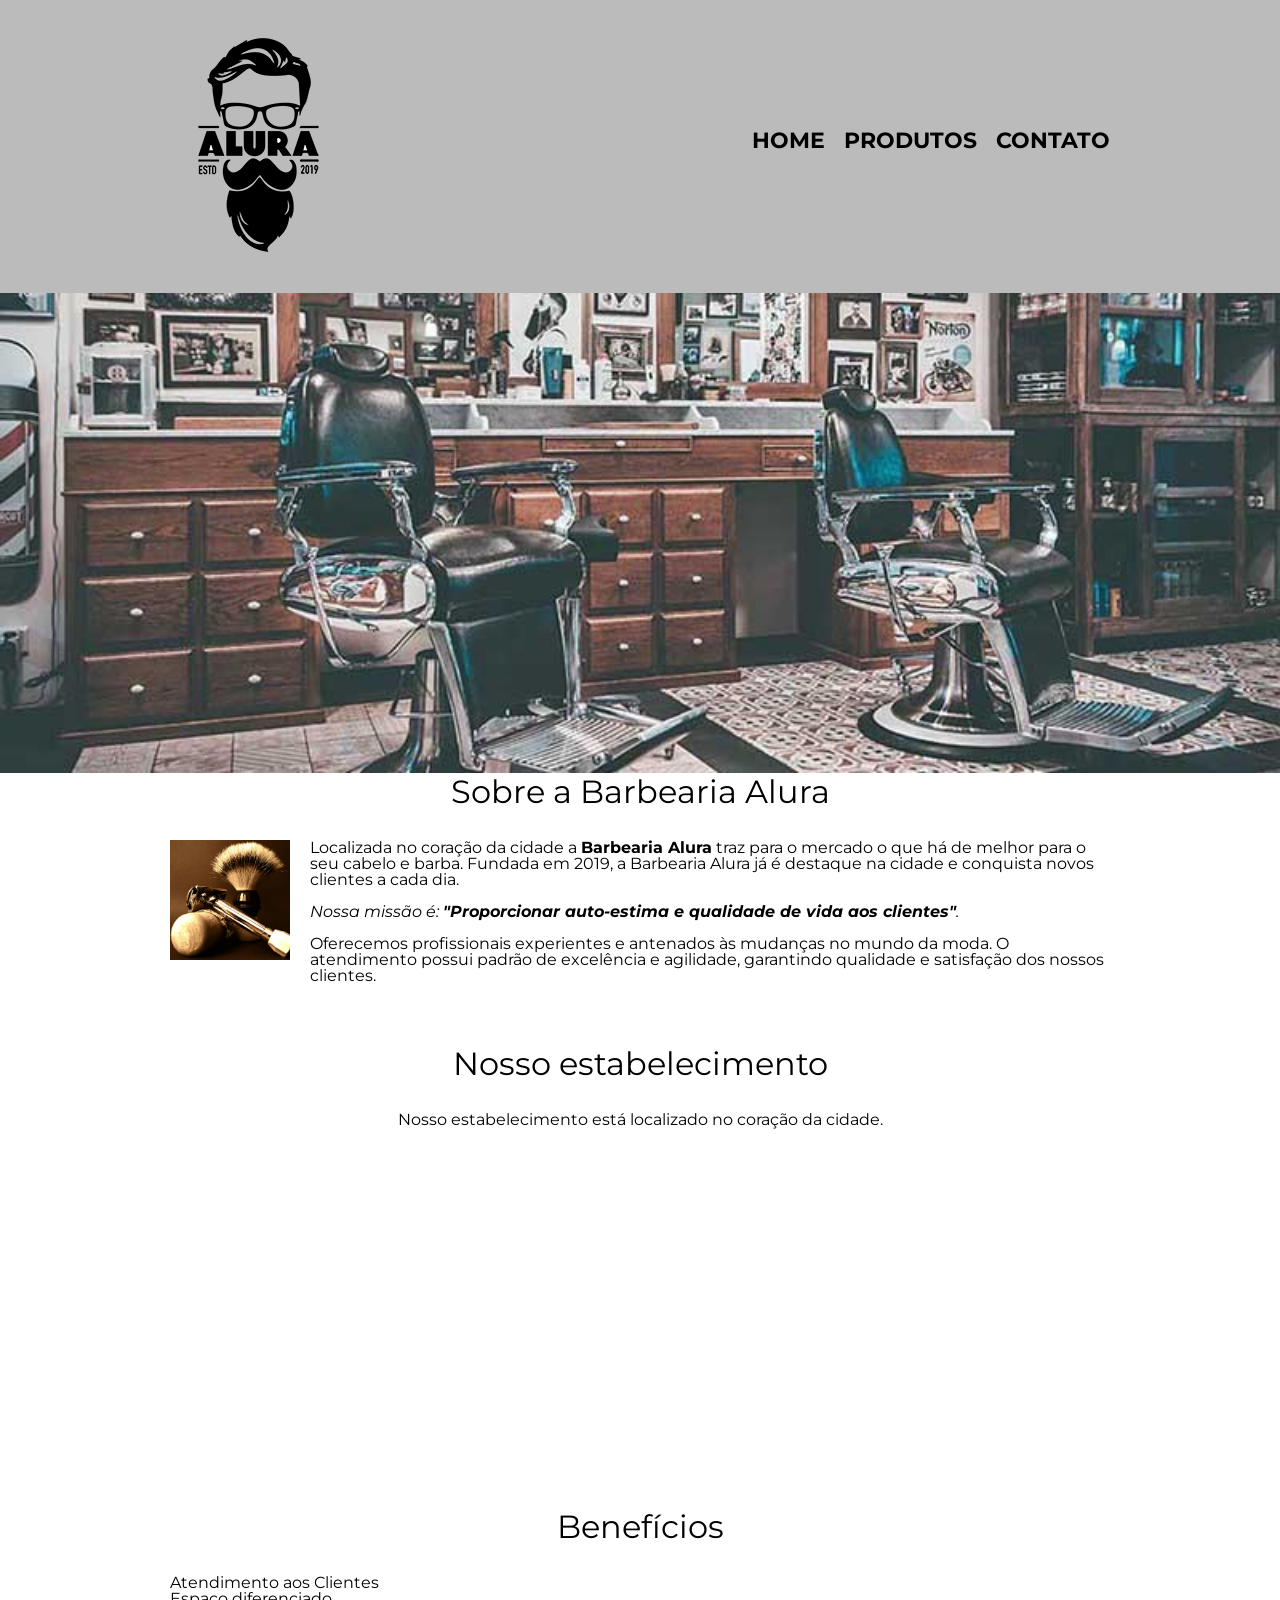
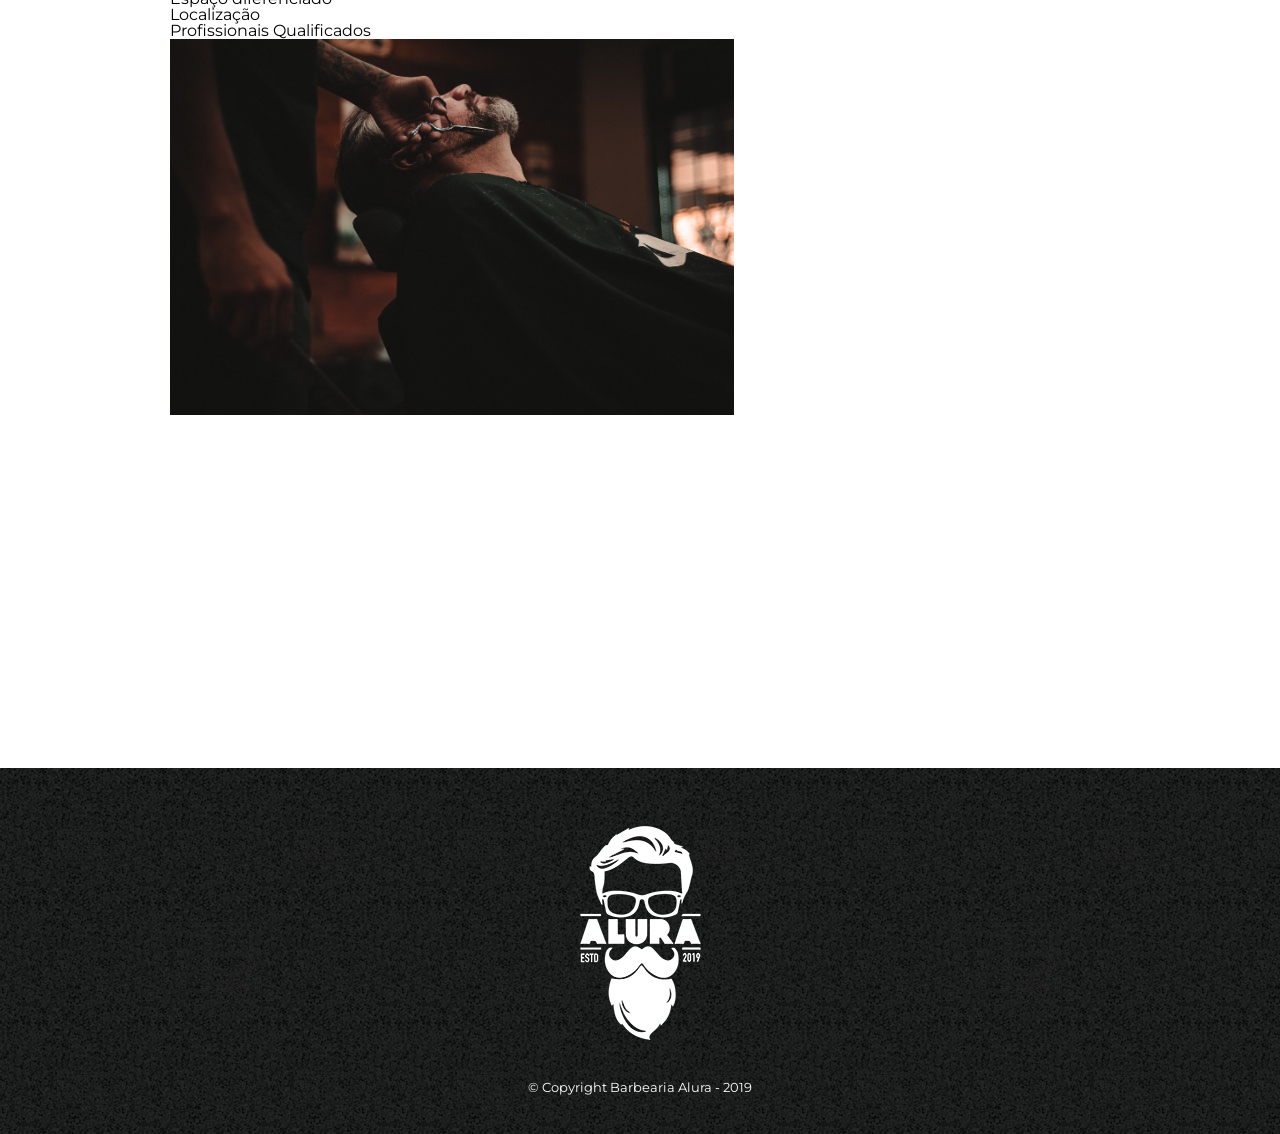
<file: index.html>
<!DOCTYPE html>
<html lang="pt-br">
	<head>
		<meta charset="UTF-8">
		<title>Barbearia Alura</title>

		<link rel="stylesheet" href="reset.css">
		<link rel="stylesheet" href="style.css">
		<link href="https://fonts.googleapis.com/css?family=Montserrat&display=swap" rel="stylesheet">
	</head>

	<body>
		<header>
			<div class="caixa">
				<h1><img src="logo.png"></h1>

				<nav>
					<ul>
						<li><a href="index.html">Home</a></li>
						<li><a href="produtos.html">Produtos</a></li>
						<li><a href="contato.html">Contato</a></li>
					</ul>
				</nav>
			</div>
		</header>

		<img class="banner" src="banner.jpg">

		<main>
			<section class="principal">
				<h2 class="titulo-principal">Sobre a Barbearia Alura</h2>

				<img class="utensilios" src="utensilios.jpg" alt="Utensilios de um barbeiro.">
		 
				<p>Localizada no coração da cidade a <strong>Barbearia Alura</strong> traz para o mercado o que há de melhor para o seu cabelo e barba. Fundada em 2019, a Barbearia Alura já é destaque na cidade e conquista novos clientes a cada dia.</p>

				<p id="missao"><em>Nossa missão é: <strong>"Proporcionar auto-estima e qualidade de vida aos clientes"</strong>.</em></p>

				<p>Oferecemos profissionais experientes e antenados às mudanças no mundo da moda. O atendimento possui padrão de excelência e agilidade, garantindo qualidade e satisfação dos nossos clientes.</p>
			</section>

			<section class="mapa">
				<h3 class="titulo-principal">Nosso estabelecimento</h3>
				<p>Nosso estabelecimento está localizado no coração da cidade.</p>

				<iframe src="https://www.google.com/maps/embed?pb=!1m18!1m12!1m3!1d3656.4483278365396!2d-46.63466568562861!3d-23.588249068469487!2m3!1f0!2f0!3f0!3m2!1i1024!2i768!4f13.1!3m3!1m2!1s0x94ce5a2b2ed7f3a1%3A0xab35da2f5ca62674!2sCaelum!5e0!3m2!1spt-BR!2sbr!4v1568814489656!5m2!1spt-BR!2sbr" width="100%" height="300" frameborder="0" style="border:0;" allowfullscreen=""></iframe>
			</section>

			<section class="beneficios">
				<h3 class="titulo-principal">Benefícios</h3>
				
				<div class="conteudo-beneficios">
					<ul>
						<li class="itens">Atendimento aos Clientes</li>
						<li class="itens">Espaço diferenciado</li>
						<li class="itens">Localização</li>
						<li class="itens">Profissionais Qualificados</li>
					</ul>

					<img src="beneficios.jpg" class="imagembeneficios">
				</div>

				<div class="video">
					<iframe width="560" height="315" src="https://www.youtube.com/embed/wcVVXUV0YUY" frameborder="0" allow="accelerometer; autoplay; encrypted-media; gyroscope; picture-in-picture" allowfullscreen></iframe>
				</div>
			</section>
		</main>

		<footer>
			<img src="logo-branco.png">
			<p class="copyright">&copy; Copyright Barbearia Alura - 2019</p>
		</footer>
	</body>
</html>
</file>
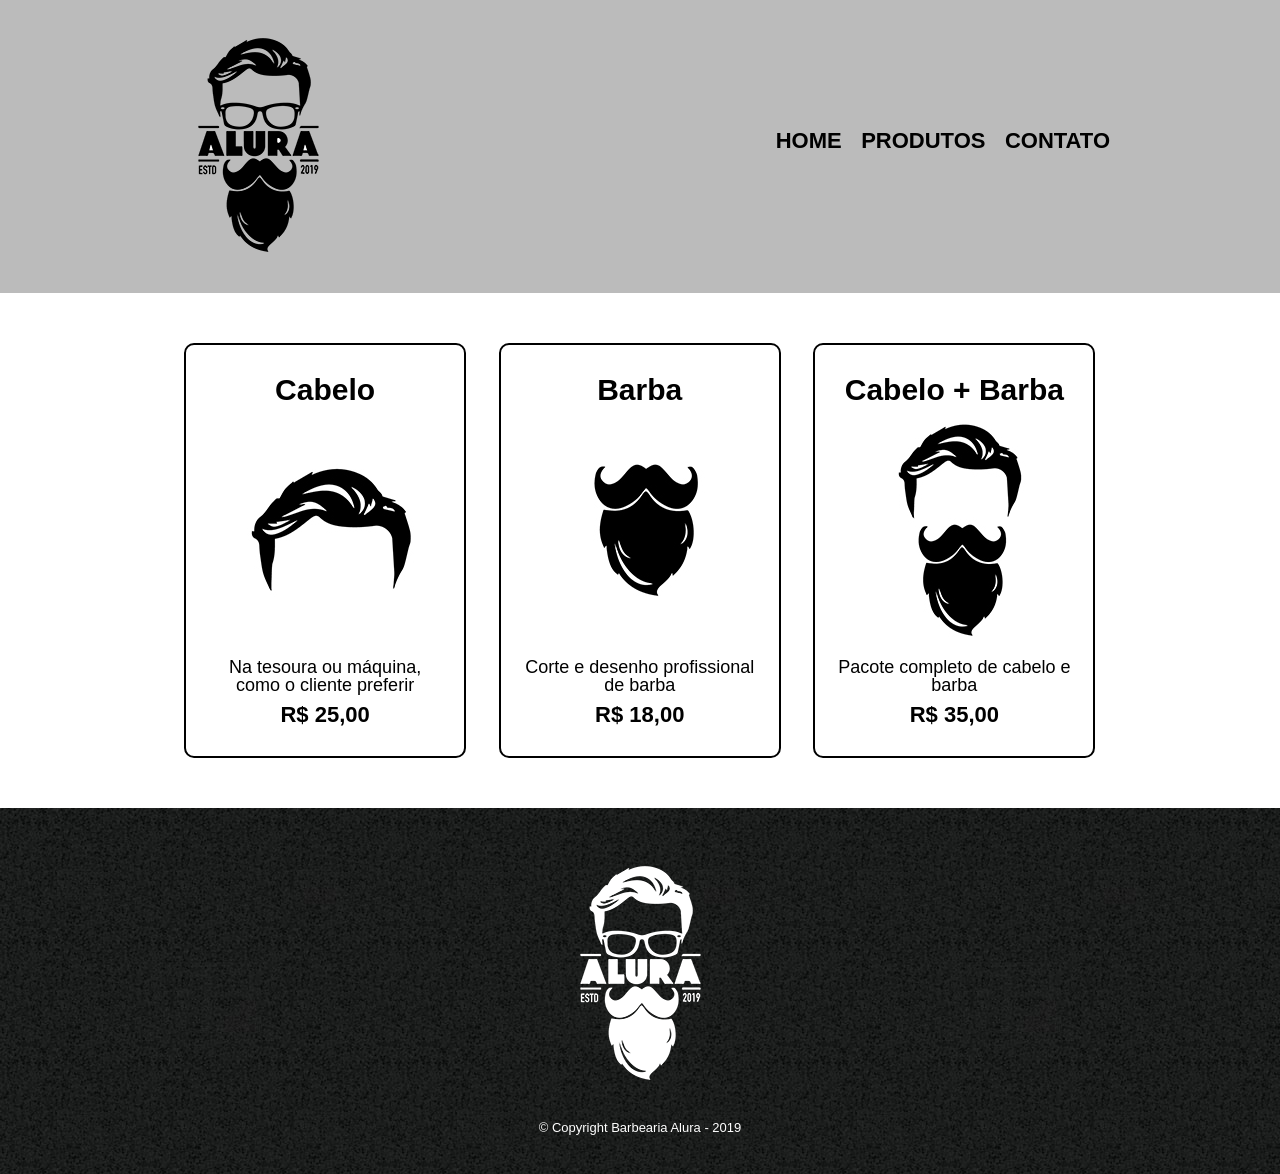
<file: produtos.html>
<!DOCTYPE html>
<html>
	<head>
		<meta charset="UTF-8">
		<title>Produtos - Barbearia Alura</title>

		<link rel="stylesheet" href="reset.css">
		<link rel="stylesheet" href="style.css">
	</head>
	<body>
		<header>
			<div class="caixa">
				<h1><img src="logo.png"></h1>

				<nav>
					<ul>
						<li><a href="index.html">Home</a></li>
						<li><a href="produtos.html">Produtos</a></li>
						<li><a href="contato.html">Contato</a></li>
					</ul>
				</nav>
			</div>
		</header>

		<main>
			<ul class="produtos">
				<li>
					<h2>Cabelo</h2>
					<img src="cabelo.jpg">
					<p class="produto-descricao">Na tesoura ou máquina, como o cliente preferir</p>
					<p class="produto-preco">R$ 25,00</p>
				</li>
				<li>
					<h2>Barba</h2>
					<img src="barba.jpg">
					<p class="produto-descricao">Corte e desenho profissional de barba</p>
					<p class="produto-preco">R$ 18,00</p>
				</li>
				<li>
					<h2>Cabelo + Barba</h2>
					<img src="cabelo+barba.jpg">
					<p class="produto-descricao">Pacote completo de cabelo e barba</p>
					<p class="produto-preco">R$ 35,00</p>
				</li>
			</ul>
		</main>

		<footer>
			<img src="logo-branco.png">
			<p class="copyright">&copy; Copyright Barbearia Alura - 2019</p>
		</footer>
	</body>
</html>
</file>
<file: style.css>
body {
	font-family: 'Montserrat', sans-serif;
}

header {
	background: #BBBBBB;
	padding: 20px 0;
}

.caixa {
	position: relative;
	width: 940px;
	margin: 0 auto;
}

nav {
	position: absolute;
	top: 110px;
	right: 0;
}

nav li {
	display: inline;
	margin: 0 0 0 15px;
}

nav a {
	text-transform: uppercase;
	color: #000000;
	font-weight: bold;
	font-size: 22px;
	text-decoration: none;
}

nav a:hover {
	color: #C78C19;
	text-decoration: underline;
}

.produtos {
	width: 940px;
	margin: 0 auto;
	padding: 50px 0;
}

.produtos li {
	display: inline-block;
	text-align: center;
	width: 30%;
	vertical-align: top;
	margin: 0 1.5%;
	padding: 30px 20px;
	box-sizing: border-box;
	border: 2px solid #000000;
	border-radius: 10px;
}

.produtos li:hover {
	border-color: #C78C19;
}

.produtos li:active {
	border-color: #088C19;	
}

.produtos li:hover h2 {
	font-size: 34px;
}

.produtos h2 {
	font-size: 30px;
	font-weight: bold;
}

.produto-descricao {
	font-size: 18px;
}

.produto-preco {
	font-size: 22px;
	font-weight: bold;
	margin-top: 10px;
}

footer {
	text-align: center;
	background: url("bg.jpg");
	padding: 40px 0;
}

.copyright {
	color: #FFFFFF;
	font-size: 13px;
	margin: 20px 0 0;
}

main {
	width: 940px;
	margin: 0 auto;
}

form {
	margin: 40px 0;
}

form label, form legend {
	display:block;
	font-size: 20px;
	margin: 0 0 10px;
}

.input-padrao {
	display: block;
	margin: 0 0 20px;
	padding: 10px 25px;
	width: 50%;
}

.checkbox {
	margin: 20px 0;
}

.enviar {
	width:40%;
	padding: 15px 0;
	background: orange;
	color: white;
	font-weight: bold;
	font-size: 18px;
	border: none;
	border-radius: 5px;
	transition: 1s all;
	cursor: pointer;
}

.enviar:hover {
	background: darkorange;
	transform: scale(1.2);
}

table {
	margin: 20px 0 40px;
}

thead {
	background: #555555;
	color: white;
	font-weight: bold;
}

td, th {
	border: 1px solid #000000;
	padding: 8px 15px;
}


/* css da página inicial */
.banner {
	width:100%;
}

.titulo-principal {
	text-align: center;
	font-size: 2em;
	margin: 0 0 1em;
	clear: left;
}

.principal p {
	margin: 0 0 1em;
}

.principal strong {
	font-weight: bold;
}

.principal em {
	font-style: italic;
}

.utensilios {
	width: 120px;
	float: left;
	margin: 0 20px 20px 0;
}

.conteudo beneficios {
	width: 690px;
	margin: 0 auto;
}

.lista de beneficios{
	width: 40%;
	display: inline-block;
	vertical-align: top;
}

.imagembeneficios {
	width: 60%;
}

.mapa {
	padding: 3em 0;
}

.mapa p {
	margin: 0 0 2em;
	text-align: center;
}

.video {
	width: 560px;
	margin: 1em auto;
}
</file>
